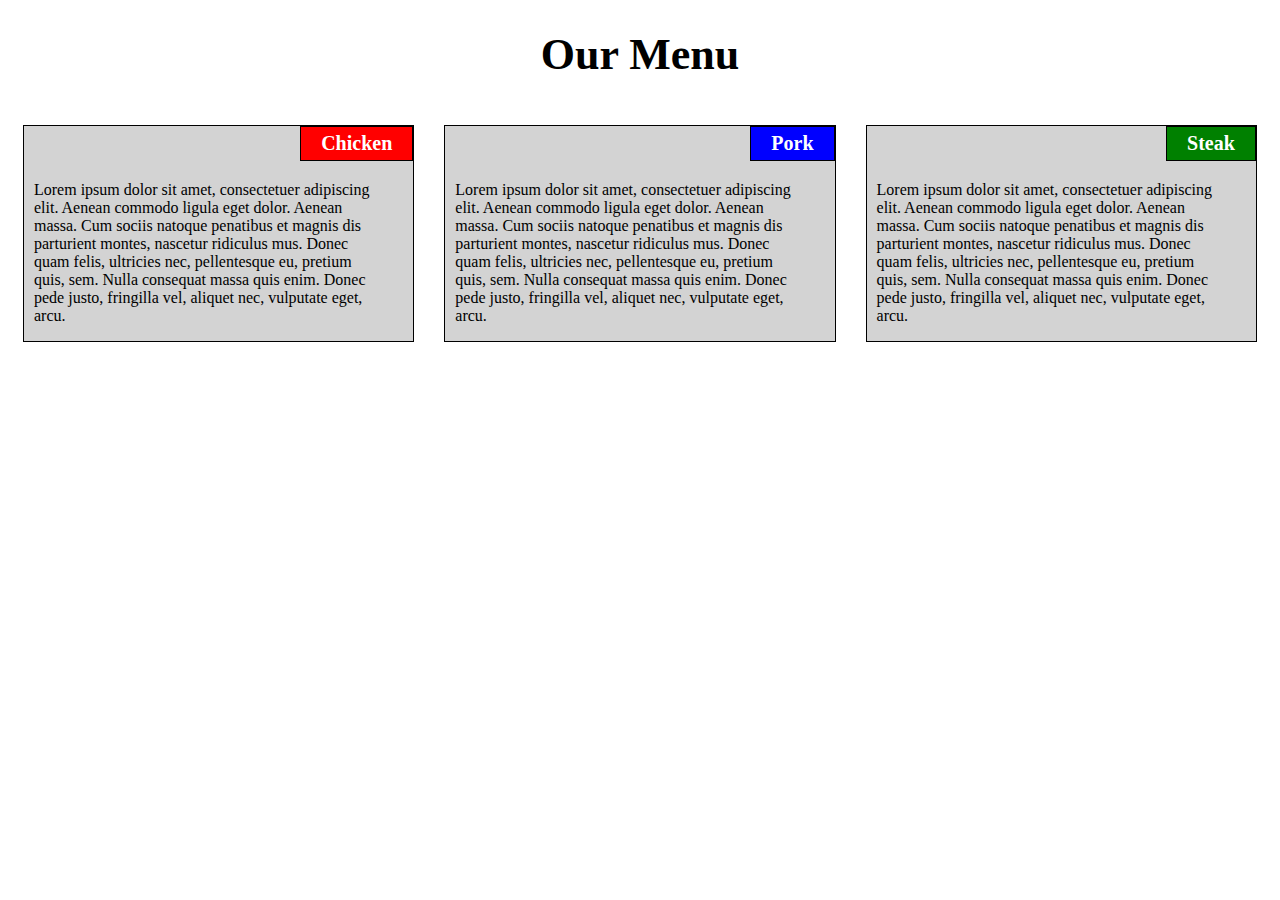
<file: Module2-solution/index.html>
<!DOCTYPE html>
<html>
<head>
    <meta charset="utf-8" />
    <meta http-equiv="X-UA-Compatible" content="IE=edge">
    <title>Module2 Solution</title>
    <meta name="viewport" content="width=device-width, initial-scale=1">
    <link rel="stylesheet" href="CSS/Style.css" />
</head>

<body>
    <h1>Our Menu</h1>

    <div class="col-lg-4 col-md-6 col-sm-12">
        <section>
            <h2 id="chicken">Chicken</h2>
            
            <p>Lorem ipsum dolor sit amet, consectetuer adipiscing elit. Aenean commodo ligula eget dolor. Aenean massa. Cum sociis natoque penatibus et magnis dis parturient montes, nascetur ridiculus mus. Donec quam felis, ultricies nec, pellentesque eu, pretium quis, sem. Nulla consequat massa quis enim. Donec pede justo, fringilla vel, aliquet nec, vulputate eget, arcu. </p>
            
        </section>
    </div>

    <div class="col-lg-4 col-md-6 col-sm-12">
        <section>
            <h2 id="pork">Pork</h2>

            <p>Lorem ipsum dolor sit amet, consectetuer adipiscing elit. Aenean commodo ligula eget dolor. Aenean massa. Cum sociis natoque penatibus et magnis dis parturient montes, nascetur ridiculus mus. Donec quam felis, ultricies nec, pellentesque eu, pretium quis, sem. Nulla consequat massa quis enim. Donec pede justo, fringilla vel, aliquet nec, vulputate eget, arcu. </p>

        </section>
    </div>

    <div class="col-lg-4 col-md-12 col-sm-12">
        <section>
            <h2 id="steak">Steak</h2>

            <p>Lorem ipsum dolor sit amet, consectetuer adipiscing elit. Aenean commodo ligula eget dolor. Aenean massa. Cum sociis natoque penatibus et magnis dis parturient montes, nascetur ridiculus mus. Donec quam felis, ultricies nec, pellentesque eu, pretium quis, sem. Nulla consequat massa quis enim. Donec pede justo, fringilla vel, aliquet nec, vulputate eget, arcu. </p>

        </section>
    </div>
</body>
</html>
</file>
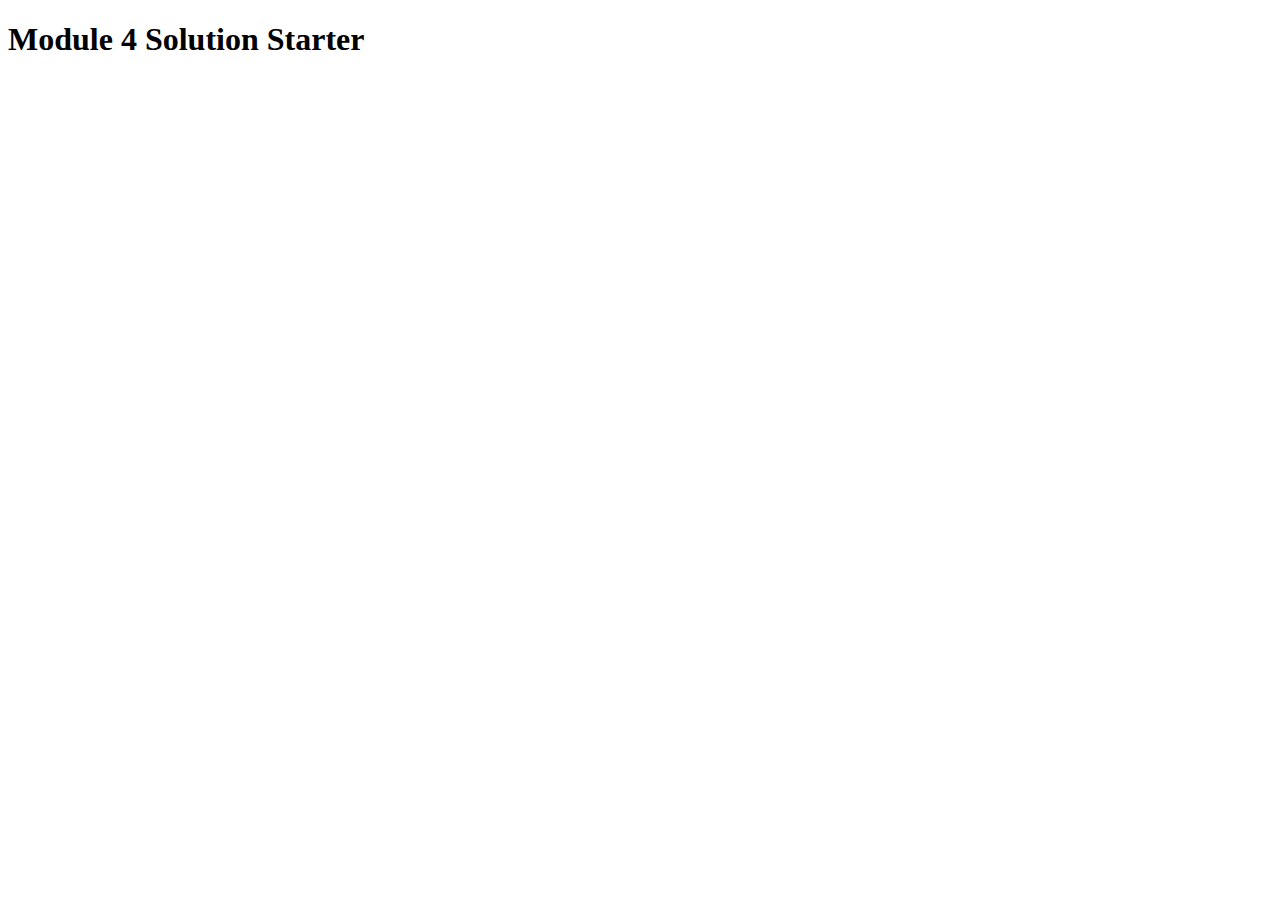
<file: Module4-solution/index.html>
<!DOCTYPE html>
<html>
<head>
  <meta charset="utf-8">
  <title>Module 4 Solution Starter</title>
  <script>
    var names = []; // DO NOT REMOVE
  </script>
  <script src="SpeakHello.js"></script>
  <script src="SpeakGoodBye.js"></script>
  <script src="script.js"></script>
</head>
<body>
  <h1>Module 4 Solution Starter</h1>
</body>
</html>
</file>
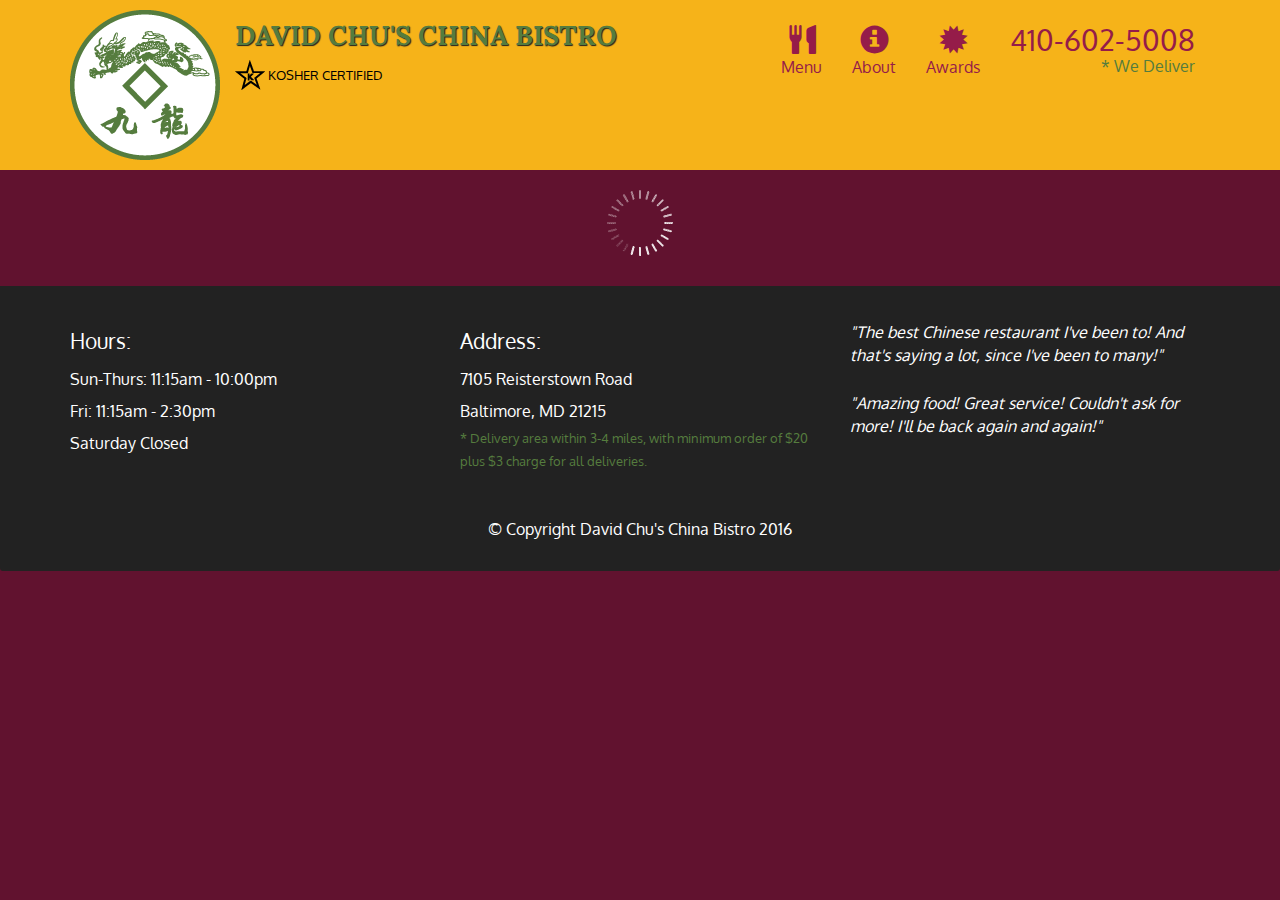
<file: Module5-solution/index.html>
<!doctype html>
<html lang="en">
  <head>
    <meta charset="utf-8">
    <meta http-equiv="X-UA-Compatible" content="IE=edge">
    <meta name="viewport" content="width=device-width, initial-scale=1">
    <title>David Chu's China Bistro</title>
    <link rel="stylesheet" href="css/bootstrap.min.css">
    <link rel="stylesheet" href="css/styles.css">
    <link href='https://fonts.googleapis.com/css?family=Oxygen:400,300,700' rel='stylesheet' type='text/css'>
    <link href='https://fonts.googleapis.com/css?family=Lora' rel='stylesheet' type='text/css'>
  </head>
<body>
  <header>
    <nav id="header-nav" class="navbar navbar-default">
      <div class="container">
        <div class="navbar-header">
          <a href="index.html" class="pull-left visible-md visible-lg">
            <div id="logo-img" alt="Logo image"></div>
          </a>

          <div class="navbar-brand">
            <a href="index.html"><h1>David Chu's China Bistro</h1></a>
            <p>
              <img src="images/star-k-logo.png" alt="Kosher certification">
              <span>Kosher Certified</span>
            </p>
          </div>

          <button id="navbarToggle" type="button" class="navbar-toggle collapsed" data-toggle="collapse" data-target="#collapsable-nav" aria-expanded="false">
            <span class="sr-only">Toggle navigation</span>
            <span class="icon-bar"></span>
            <span class="icon-bar"></span>
            <span class="icon-bar"></span>
          </button>
        </div>
        
        <div id="collapsable-nav" class="collapse navbar-collapse">
           <ul id="nav-list" class="nav navbar-nav navbar-right">
            <li id="navHomeButton" class="visible-xs active">
              <a href="index.html">
                <span class="glyphicon glyphicon-home"></span> Home</a>
            </li>
            <li id="navMenuButton">
              <a href="#" onclick="$dc.loadMenuCategories();">
                <span class="glyphicon glyphicon-cutlery"></span><br class="hidden-xs"> Menu</a>
            </li>
            <li>
              <a href="#">
                <span class="glyphicon glyphicon-info-sign"></span><br class="hidden-xs"> About</a>
            </li>
            <li>
              <a href="#">
                <span class="glyphicon glyphicon-certificate"></span><br class="hidden-xs"> Awards</a>
            </li>
            <li id="phone" class="hidden-xs">
              <a href="tel:410-602-5008">
                <span>410-602-5008</span></a><div>* We Deliver</div>
            </li>
          </ul><!-- #nav-list -->
        </div><!-- .collapse .navbar-collapse -->
      </div><!-- .container -->
    </nav><!-- #header-nav -->
  </header>

  <div id="call-btn" class="visible-xs">
    <a class="btn" href="tel:410-602-5008">
    <span class="glyphicon glyphicon-earphone"></span>
    410-602-5008
    </a>
  </div>
  <div id="xs-deliver" class="text-center visible-xs">* We Deliver</div>

  <div id="main-content" class="container"></div>

  <footer class="panel-footer">
    <div class="container">
      <div class="row">
        <section id="hours" class="col-sm-4">
          <span>Hours:</span><br>
          Sun-Thurs: 11:15am - 10:00pm<br>
          Fri: 11:15am - 2:30pm<br>
          Saturday Closed
          <hr class="visible-xs">
        </section>
        <section id="address" class="col-sm-4">
          <span>Address:</span><br>
          7105 Reisterstown Road<br>
          Baltimore, MD 21215
          <p>* Delivery area within 3-4 miles, with minimum order of $20 plus $3 charge for all deliveries.</p>
          <hr class="visible-xs">
        </section>
        <section id="testimonials" class="col-sm-4">
          <p>"The best Chinese restaurant I've been to! And that's saying a lot, since I've been to many!"</p>
          <p>"Amazing food! Great service! Couldn't ask for more! I'll be back again and again!"</p>
        </section>
      </div>
      <div class="text-center">&copy; Copyright David Chu's China Bistro 2016</div>
    </div>
  </footer>

  <!-- jQuery (Bootstrap JS plugins depend on it) -->
  <script src="js/jquery-2.1.4.min.js"></script>
  <script src="js/bootstrap.min.js"></script>
  <script src="js/ajax-utils.js"></script>
  <script src="js/script.js"></script>
</body>
</html>
</file>
<file: Module2-solution/CSS/Style.css>
* {
    box-sizing: border-box;
    font-family: "Comic Sans MS", "Comic Sans", cursive;

}

h1 {
    font-size: 275%;
    text-align: center;
}

section {
    border: 1px solid black;    
    background-color: lightgray;
    height: auto;
    overflow: auto;
}

h2 {
    float: right;
    border:1px solid black;
    color: white;
    font-size: 125%;
    padding: 5px 20px 5px 20px;
    margin-top: 0;
    margin-bottom: 20px;
}

p {
    position: relative;
    left: 10px;
    clear: right;
    width: 90%;
}

#chicken {
    background-color: red;
}

#pork {
    background-color: blue;
}

#steak {
    background-color: green;
}


/************** Desktop version **************/
@media (min-width: 992px) {
    .col-lg-1, .col-lg-2, .col-lg-3, .col-lg-4, .col-lg-5, .col-lg-6, .col-lg-7, .col-lg-8, .col-lg-9, .col-lg-10, .col-lg-11, .col-lg-12 {
      float: left;
      padding: 15px;
    }
    .col-lg-1 {
      width: 8.33%;
    }
    .col-lg-2 {
      width: 16.66%;
    }
    .col-lg-3 {
      width: 25%;
    }
    .col-lg-4 {
      width: 33.33%;
    }
    .col-lg-5 {
      width: 41.66%;
    }
    .col-lg-6 {
      width: 50%;
    }
    .col-lg-7 {
      width: 58.33%;
    }
    .col-lg-8 {
      width: 66.66%;
    }
    .col-lg-9 {
      width: 75%;
    }
    .col-lg-10 {
      width: 83.33%;
    }
    .col-lg-11 {
      width: 91.66%;
    }
    .col-lg-12 {
      width: 100%;
    }
  }
  
  /************** Tablet version **************/
  @media (min-width: 768px) and (max-width: 991px) {
    .col-md-1, .col-md-2, .col-md-3, .col-md-4, .col-md-5, .col-md-6, .col-md-7, .col-md-8, .col-md-9, .col-md-10, .col-md-11, .col-md-12 {
      float: left;
      padding: 15px;
    }
    .col-md-1 {
      width: 8.33%;
    }
    .col-md-2 {
      width: 16.66%;
    }
    .col-md-3 {
      width: 25%;
    }
    .col-md-4 {
      width: 33.33%;
    }
    .col-md-5 {
      width: 41.66%;
    }
    .col-md-6 {
      width: 50%;
    }
    .col-md-7 {
      width: 58.33%;
    }
    .col-md-8 {
      width: 66.66%;
    }
    .col-md-9 {
      width: 75%;
    }
    .col-md-10 {
      width: 83.33%;
    }
    .col-md-11 {
      width: 91.66%;
    }
    .col-md-12 {
      width: 100%;
    }
  }

  /************** Mobile version **************/
  @media (max-width: 767px) {
    .col-sm-1, .col-sm-2, .col-sm-3, .col-sm-4, .col-sm-5, .col-sm-6, .col-sm-7, .col-sm-8, .col-sm-9, .col-sm-10, .col-sm-11, .col-sm-12 {
      float: left;
      padding: 15px;
    }
    .col-sm-1 {
      width: 8.33%;
    }
    .col-sm-2 {
      width: 16.66%;
    }
    .col-sm-3 {
      width: 25%;
    }
    .col-sm-4 {
      width: 33.33%;
    }
    .col-sm-5 {
      width: 41.66%;
    }
    .col-sm-6 {
      width: 50%;
    }
    .col-sm-7 {
      width: 58.33%;
    }
    .col-sm-8 {
      width: 66.66%;
    }
    .col-sm-9 {
      width: 75%;
    }
    .col-sm-10 {
      width: 83.33%;
    }
    .col-sm-11 {
      width: 91.66%;
    }
    .col-sm-12 {
      width: 100%;
    }
  }
</file>
<file: Module5-solution/css/styles.css>
body {
  font-size: 16px;
  color: #fff;
  background-color: #61122f;
  font-family: 'Oxygen', sans-serif;
}

/** HEADER **/
#header-nav {
  background-color: #f6b319;
  border-radius: 0;
  border: 0;
}

#logo-img {
  background: url('../images/restaurant-logo_large.png') no-repeat;
  width: 150px;
  height: 150px;
  margin: 10px 15px 10px 0;
}

.navbar-brand {
  padding-top: 25px;
}
.navbar-brand h1 { /* Restaurant name */
  font-family: 'Lora', serif;
  color: #557c3e;
  font-size: 1.5em;
  text-transform: uppercase;
  font-weight: bold;
  text-shadow: 1px 1px 1px #222;
  margin-top: 0;
  margin-bottom: 0;
  line-height: .75;
}
.navbar-brand a:hover, .navbar-brand a:focus {
  text-decoration: none;
}
.navbar-brand p { /* Kosher cert */
  color: #000;
  text-transform: uppercase;
  font-size: .7em;
  margin-top: 15px;
}
.navbar-brand p span { /* Star-K */
  vertical-align: middle;
}

#nav-list {
  margin-top: 10px;
}
#nav-list a {
  color: #951C49;
  text-align: center;
}
#nav-list a:hover {
  background: #E7E7E7;
}
#nav-list a span {
  font-size: 1.8em;
}

#phone {
  margin-top: 5px;
}
#phone a { /* Phone number */
  text-align: right;
  padding-bottom: 0;
}
#phone div { /* We Deliver */
  color: #557c3e;
  text-align: right;
  padding-right: 15px;
}

.navbar-header button.navbar-toggle, .navbar-header .icon-bar {
  border: 1px solid #61122f;
}
.navbar-header button.navbar-toggle {
  clear: both;
  margin-top: -30px;
}
/* END HEADER */

/* FOOTER */
.panel-footer {
  margin-top: 30px;
  padding-top: 35px;
  padding-bottom: 30px;
  background-color: #222;
  border-top: 0;
}
.panel-footer div.row {
  margin-bottom: 35px;
}
#hours, #address {
  line-height: 2;
}
#hours > span, #address > span {
  font-size: 1.3em;
}
#address p {
  color: #557c3e;
  font-size: .8em;
  line-height: 1.8;
}
#testimonials {
  font-style: italic;
}
#testimonials p:nth-child(2) {
  margin-top: 25px;
}
/* END FOOTER */



/* HOME PAGE */
.container .jumbotron {
  box-shadow: 0 0 50px #3F0C1F;
  border: 2px solid #3F0C1F;
}

#menu-tile, #specials-tile, #map-tile {
  height: 250px;
  width: 100%;
  margin-bottom: 15px;
  position: relative;
  border: 2px solid #3F0C1F;
  overflow: hidden;
}
#menu-tile:hover, #specials-tile:hover, #map-tile:hover {
  box-shadow: 0 1px 5px 1px #cccccc;
}
#menu-tile {
  background: url('../images/menu-tile.jpg') no-repeat;
  background-position: center;
}
#specials-tile {
  background: url('../images/specials-tile.jpg') no-repeat;
  background-position: center;
}
#menu-tile span, #specials-tile span, #map-tile span {
  position: absolute;
  bottom: 0;
  right: 0;
  width: 100%;
  text-align: center;
  font-size: 1.6em;
  text-transform: uppercase;
  background-color: #000;
  color: #fff;
  opacity: .8;
}
/* END HOME PAGE */

/* MENU CATEGORIES PAGE */
.category-tile { 
  position: relative;
  border: 2px solid #3F0C1F;
  overflow: hidden;
  width: 200px;
  height: 200px;
  margin: 0 auto 15px;
}
.category-tile span {
  position: absolute;
  bottom: 0;
  right: 0;
  width: 100%;
  text-align: center;
  font-size: 1.2em;
  text-transform: uppercase;
  background-color: #000;
  color: #fff;
  opacity: .8;
}
.category-tile:hover {
  box-shadow: 0 1px 5px 1px #cccccc;
}

#menu-categories-title + div {
  margin-bottom: 50px;
}
/* END MENU CATEGORIES PAGE */

/* SINGLE CATEGORY PAGE */
.menu-item-tile {
  margin-bottom: 25px;
}
.menu-item-tile hr {
  width: 80%;
}
.menu-item-tile .menu-item-price {
  font-size: 1.1em;
  text-align: right;
  margin-top: -15px;
  margin-right: -15px;
}
.menu-item-tile .menu-item-price span {
  font-size: .6em;
}
.menu-item-photo {
  position: relative;
  border: 2px solid #3F0C1F; 
  overflow: hidden;
  padding: 0;
  margin-right: -15px;
  margin-left: auto;
  margin-bottom: 20px;
  max-width: 250px;
}
.menu-item-photo div {
  position: absolute;
  bottom: 0;
  right: 0;
  width: 80px;
  background-color: #557c3e;
  text-align: center;
}
.menu-item-description {
  padding-right: 30px;
}
h3.menu-item-title {
  margin: 0 0 10px;
}
.menu-item-details {
  font-size: .9em;
  font-style: italic;
}
/* END SINGLE CATEGORY PAGE */


/********** Large devices only **********/
@media (min-width: 1200px) {
  .container .jumbotron {
    background: url('../images/jumbotron_1200.jpg') no-repeat;
    height: 675px;
  }
}

/********** Medium devices only **********/
@media (min-width: 992px) and (max-width: 1199px) {
  /* Header */
  #logo-img {
    background: url('../images/restaurant-logo_medium.png') no-repeat;
    width: 100px;
    height: 100px;
    margin: 5px 5px 5px 0;
  }
  /* End Header */

  /* Home Page */
  .container .jumbotron {
    background: url('../images/jumbotron_992.jpg') no-repeat;
    height: 558px;
  }
  /* End Home Page */
}

/********** Small devices only **********/
@media (min-width: 768px) and (max-width: 991px) {
  /* Home Page */
  .container .jumbotron {
    background: url('../images/jumbotron_768.jpg') no-repeat;
    height: 432px;
  }
  /* End Home Page */
}

/********** Extra small devices only **********/
@media (max-width: 767px) {
  /* Header */
  .navbar-brand {
    padding-top: 10px;
    height: 80px;
  }
  .navbar-brand h1 { /* Restaurant name */
    padding-top: 10px;
    font-size: 5vw; /* 1vw = 1% of viewport width */
  }
  .navbar-brand p { /* Kosher cert */
    font-size: .6em;
    margin-top: 12px;
  }
  .navbar-brand p img { /* Star-K */
    height: 20px;
  }

  #collapsable-nav a { /* Collapsed nav menu text */
    font-size: 1.2em;
  }
  #collapsable-nav a span { /* Collapsed nav menu glyph */
    font-size: 1em;
    margin-right: 5px;
  }

  #call-btn > a {
    font-size: 1.5em;
    display: block;
    margin: 0 20px;
    padding: 10px;
    border: 2px solid #fff;
    background-color: #f6b319;
    color: #951c49;
  }
  #xs-deliver {
    margin-top: 5px;
    font-size: .7em;
    letter-spacing: .1em;
    text-transform: uppercase;
  }
  /* End Header */

  /* Footer */
  .panel-footer section {
    margin-bottom: 30px;
    text-align: center;
  }
  .panel-footer section:nth-child(3) {
    margin-bottom: 0; /* margin already exists on the whole row */
  }
  .panel-footer section hr {
    width: 50%;
  }
  /* End Footer */

  /* Home Page */
  .container .jumbotron {
    margin-top: 30px;
    padding: 0;
  }
  #menu-tile, #specials-tile {
    width: 360px;
    margin: 0 auto 15px;
  }

  .menu-item-photo {
    margin-right: auto;
  }
  .menu-item-tile .menu-item-price {
    text-align: center;
  }
  .menu-item-description {
    text-align: center;;
  }
}


/********** Super extra small devices Only :-) (e.g., iPhone 4) **********/
@media (max-width: 479px) {
  /* Header */
  .navbar-brand h1 { /* Restaurant name */
    padding-top: 5px;
    font-size: 6vw;
  }
  /* End Header */
  
  /* Home page */
  #menu-tile, #specials-tile {
    width: 280px;
    margin: 0 auto 15px;
  }

  .col-xxs-12 {
    position: relative;
    min-height: 1px;
    padding-right: 15px;
    padding-left: 15px;
    float: left;
    width: 100%;
  }
}
</file>
